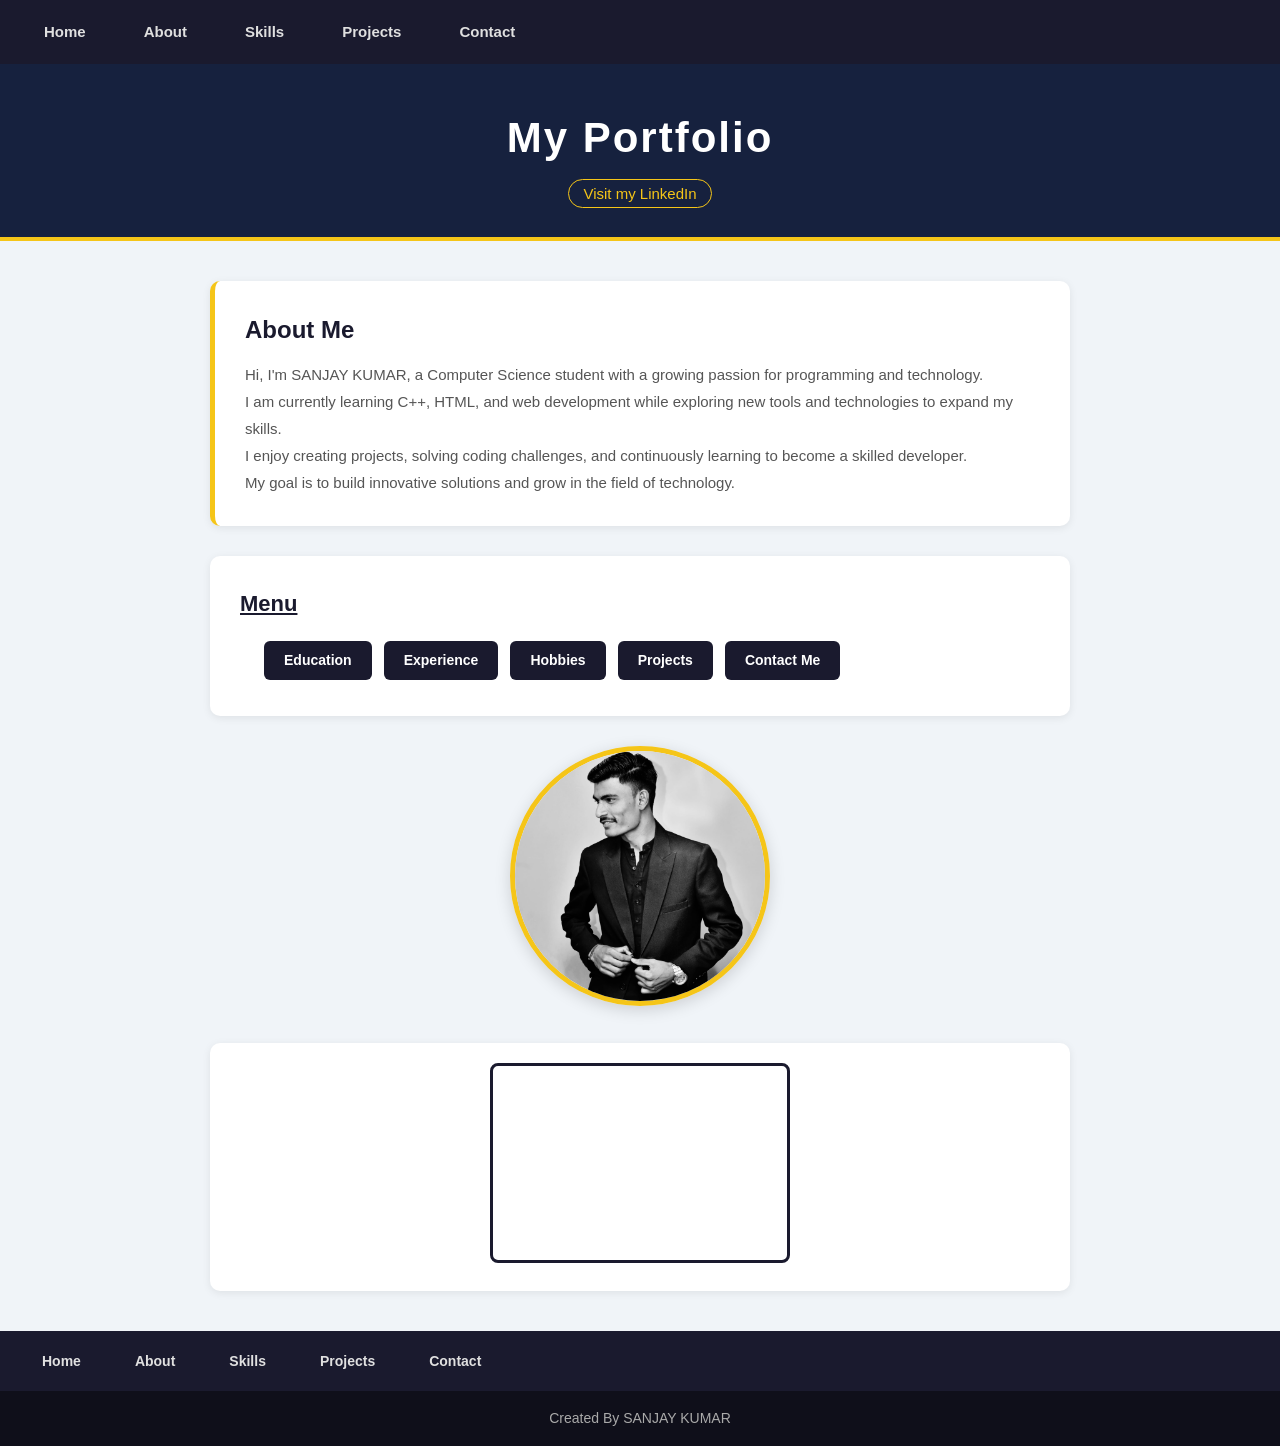
<file: index.html>
<!DOCTYPE html>
<html lang="en">

<head>
    <meta charset="UTF-8">
    <meta name="viewport" content="width=device-width, initial-scale=1.0">
    <title>My Portfolio</title>
    <link rel="stylesheet" href="style.css">
</head>

<body>

    
    <nav class="top-navbar">
        <a href="index.html">Home</a>
        <a href="#about">About</a>
        <a href="education.html">Skills</a>
        <a href="projects.html">Projects</a>
        <a href="contact.html">Contact</a>
    </nav>

    <header>
        <h1>My Portfolio</h1>
        <a href="www.linkedin.com/in/
sanjay-kumar-aa00913b5
 target="_blank">
            Visit my LinkedIn
        </a>
    </header>

    <main>

        <!-- About Me  -->
        <article id="about">
            <h2>About Me</h2>
            <p>
                Hi, I'm SANJAY KUMAR, a Computer Science student with a growing passion for programming and technology. <br> I am currently learning C++, HTML, and web development while exploring new tools and technologies to expand my skills. <br> I enjoy creating projects, solving coding challenges, and continuously learning to become a skilled developer.<br> My goal is to build innovative solutions and grow in the field of technology.
            </p>
        </article>

        <!-- Menu --->
        <nav class="menu-section">
            <h2>Menu</h2>
            <ul>
                <li><a href="education.html">Education</a></li>
                <li><a href="experience.html">Experience</a></li>
                <li><a href="hobbies.html">Hobbies</a></li>
                <li><a href="projects.html">Projects</a></li>
                <li><a href="contact.html">Contact Me</a></li>
            </ul>
        </nav>

        <!-- Profile Photo --->
        <section class="profile-section">
            <a www.linkedin.com.sanjay-kumar-aa00913b5target="_blank">
                <img src="profile.jpeg" alt="Aneel Kumar Profile Photo">
            </a>
        </section>

        <!-- YouTube Video --->
        <section class="video-section">
            <iframe width="300" height="200"
                src="https://www.youtube.com/embed/UB1O30fR-EE">
            </iframe>
        </section>

    </main>

    <!-- BOTTOM NAVIGATION BAR -->
    <nav class="bottom-navbar">
        <a href="index.html">Home</a>
        <a href="#about">About</a>
        <a href="education.html">Skills</a>
        <a href="projects.html">Projects</a>
        <a href="contact.html">Contact</a>
    </nav>

    <footer>
        <p>Created By SANJAY KUMAR</p>
    </footer>

</body>

</html>
</file>
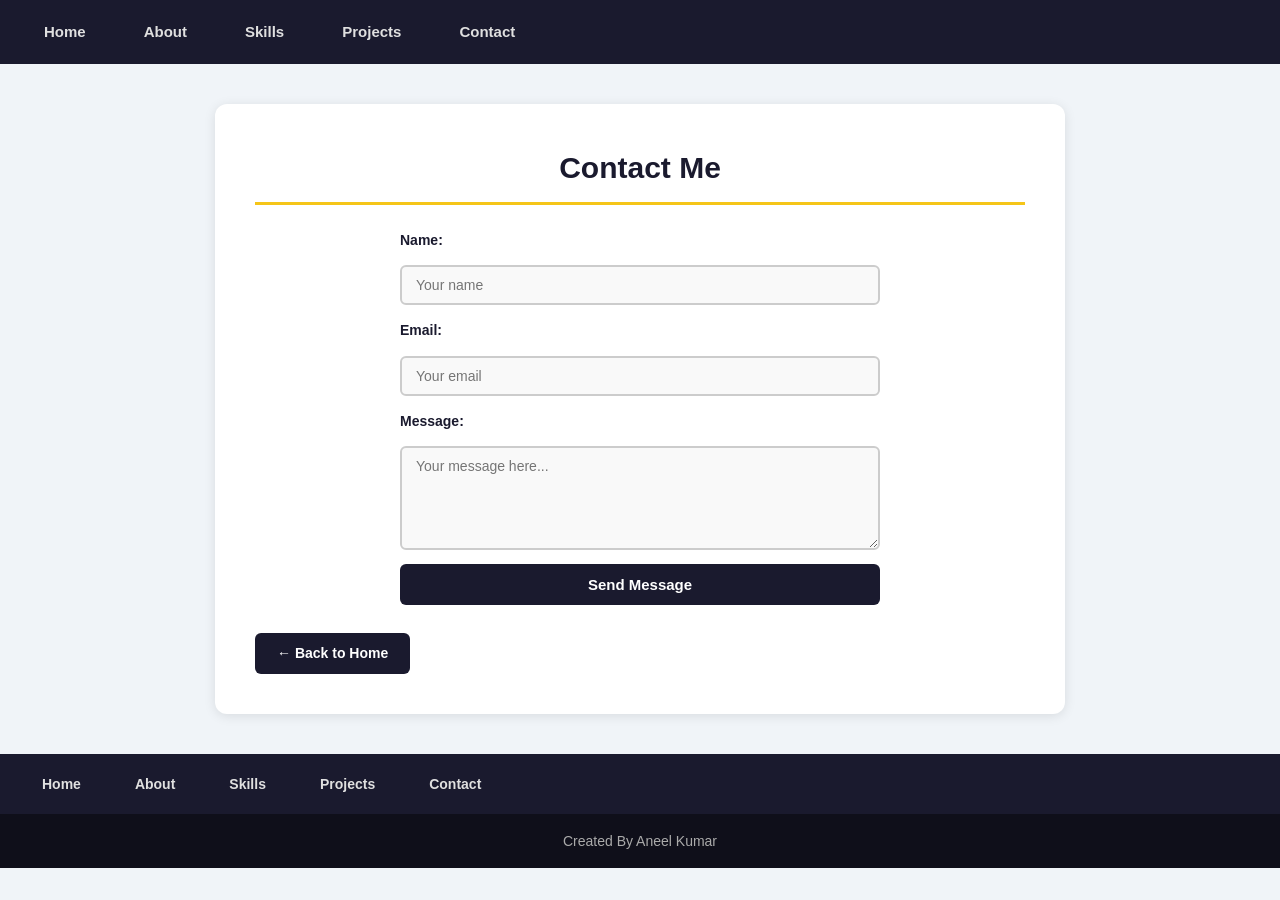
<file: contact.html>
<!DOCTYPE html>
<html lang="en">

<head>
    <meta charset="UTF-8">
    <meta name="viewport" content="width=device-width, initial-scale=1.0">
    <title>Contact</title>
    <link rel="stylesheet" href="style.css">
</head>

<body>

    <!-- TOP NAVIGATION BAR -->
    <nav class="top-navbar">
        <a href="index.html">Home</a>
        <a href="index.html#about">About</a>
        <a href="education.html">Skills</a>
        <a href="projects.html">Projects</a>
        <a href="contact.html">Contact</a>
    </nav>

    <div class="page-container">

        <h1>Contact Me</h1>

        <form class="contact-form" action="https://formsubmit.co/aneelkumar0212@gmail.com" method="POST">

            <!-- Disable CAPTCHA -->
            <input type="hidden" name="_captcha" value="false">

            <!-- Redirect after submit (optional) -->
            <input type="hidden" name="_next" value="https://yourdomain.com/thanks.html">

            <label>Name:</label>
            <input type="text" name="name" placeholder="Your name" required>

            <label>Email:</label>
            <input type="email" name="email" placeholder="Your email" required>

            <label>Message:</label>
            <textarea name="message" rows="5" placeholder="Your message here..." required></textarea>

            <button type="submit">Send Message</button>

        </form>

        <a href="index.html" class="back-link">&#8592; Back to Home</a>

    </div>

    <!-- BOTTOM NAVIGATION BAR -->
    <nav class="bottom-navbar">
        <a href="index.html">Home</a>
        <a href="index.html#about">About</a>
        <a href="education.html">Skills</a>
        <a href="projects.html">Projects</a>
        <a href="contact.html">Contact</a>
    </nav>

    <footer>
        <p>Created By Aneel Kumar</p>
    </footer>

</body>

</html>
</file>
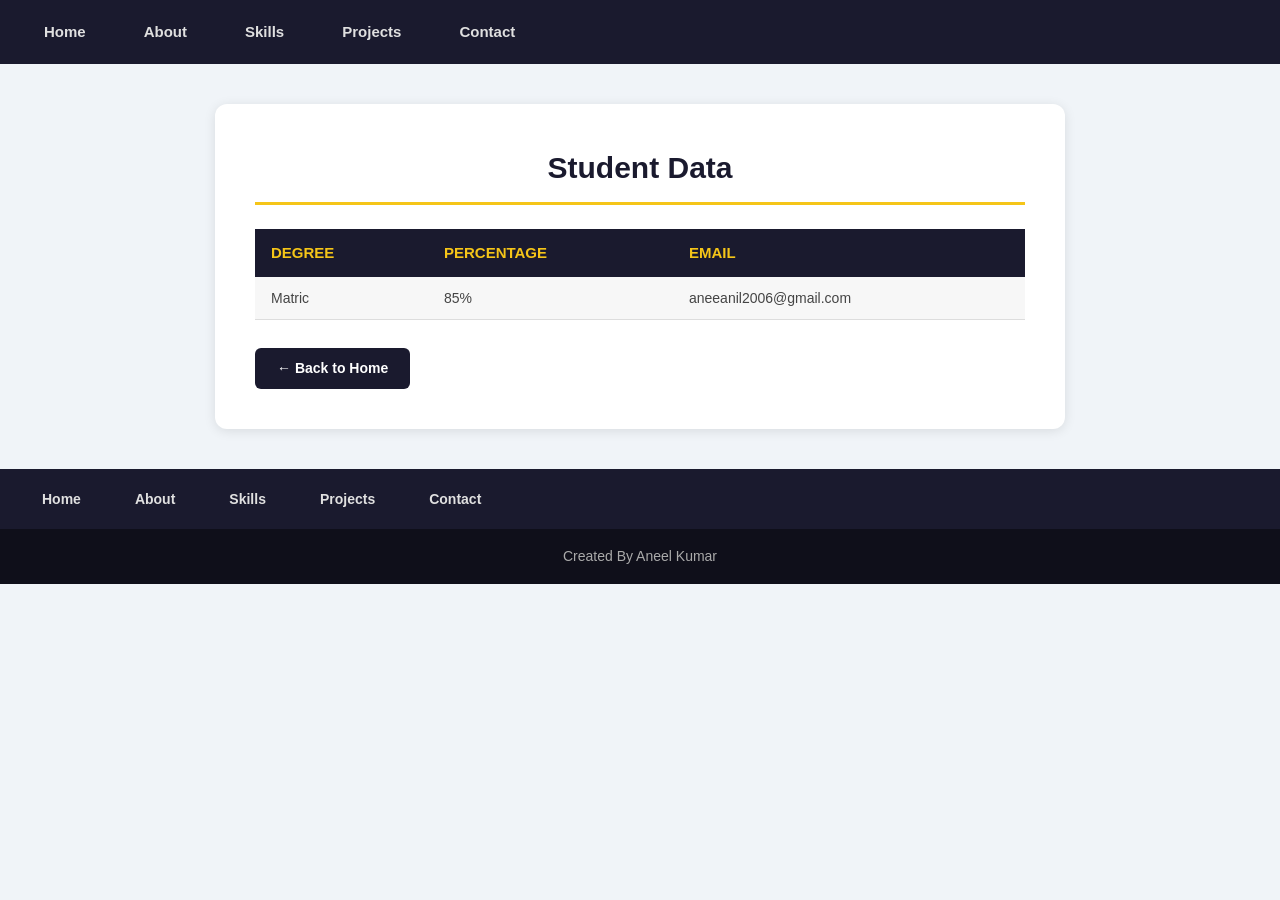
<file: education.html>
<!DOCTYPE html>
<html lang="en">

<head>
    <meta charset="UTF-8">
    <meta name="viewport" content="width=device-width, initial-scale=1.0">
    <title>Education</title>
    <link rel="stylesheet" href="style.css">
</head>

<body>

    <!-- TOP NAVIGATION BAR -->
    <nav class="top-navbar">
        <a href="index.html">Home</a>
        <a href="index.html#about">About</a>
        <a href="education.html">Skills</a>
        <a href="projects.html">Projects</a>
        <a href="contact.html">Contact</a>
    </nav>

    <div class="page-container">

        <h1>Student Data</h1>

        <table>
            <tr>
                <th>Degree</th>
                <th>Percentage</th>
                <th>Email</th>
            </tr>
            <tr>
                <td>Matric</td>
                <td>85%</td>
                <td>aneeanil2006@gmail.com</td>
            </tr>
        </table>

        <a href="index.html" class="back-link">&#8592; Back to Home</a>

    </div>

    <!-- BOTTOM NAVIGATION BAR -->
    <nav class="bottom-navbar">
        <a href="index.html">Home</a>
        <a href="index.html#about">About</a>
        <a href="education.html">Skills</a>
        <a href="projects.html">Projects</a>
        <a href="contact.html">Contact</a>
    </nav>

    <footer>
        <p>Created By Aneel Kumar</p>
    </footer>

</body>

</html>
</file>
<file: style.css>
* {
    margin: 0;
    padding: 0;
    box-sizing: border-box;
}


body {
    font-family: Arial, sans-serif;
    font-size: 16px;
    background-color: #f0f4f8;
    color: #333333;
    line-height: 1.6;
}


.top-navbar {
    background-color: #1a1a2e;
    padding: 14px 30px;
    display: flex;
    align-items: center;
    gap: 30px;
}

.top-navbar a {
    color: #e0e0e0;
    text-decoration: none;
    font-size: 15px;
    font-weight: bold;
    padding: 6px 14px;
    border-radius: 4px;
}

.top-navbar a:hover {
    color: #f5c518;
    background-color: #16213e;
}


header {
    background-color: #16213e;
    color: #ffffff;
    text-align: center;
    padding: 40px 20px 30px;
    border-bottom: 4px solid #f5c518;
}

header h1 {
    font-size: 42px;
    font-weight: bold;
    letter-spacing: 2px;
    margin-bottom: 10px;
}

header a {
    color: #f5c518;
    text-decoration: none;
    font-size: 15px;
    border: 1px solid #f5c518;
    padding: 5px 14px;
    border-radius: 20px;
}

header a:hover {
    background-color: #f5c518;
    color: #16213e;
}


main {
    max-width: 900px;
    margin: 40px auto;
    padding: 0 20px;
}

#about {
    background-color: #ffffff;
    padding: 30px;
    border-radius: 10px;
    border-left: 5px solid #f5c518;
    margin-bottom: 30px;
    box-shadow: 0 2px 8px rgba(0,0,0,0.08);
}

#about h2 {
    font-size: 24px;
    color: #1a1a2e;
    margin-bottom: 12px;
    text-align: left;
}

#about p {
    font-size: 15px;
    color: #555555;
    line-height: 1.8;
}


.menu-section {
    background-color: #ffffff;
    padding: 30px;
    border-radius: 10px;
    margin-bottom: 30px;
    box-shadow: 0 2px 8px rgba(0,0,0,0.08);
}

.menu-section h2 {
    font-size: 22px;
    color: #1a1a2e;
    margin-bottom: 14px;
    text-decoration: underline;
}

.menu-section ul {
    list-style: none;
    display: flex;
    flex-wrap: wrap;
    gap: 12px;
}

.menu-section ul li a {
    display: inline-block;
    background-color: #1a1a2e;
    color: #ffffff;
    text-decoration: none;
    padding: 8px 20px;
    border-radius: 6px;
    font-size: 14px;
    font-weight: bold;
}

.menu-section ul li a:hover {
    background-color: #f5c518;
    color: #1a1a2e;
}

.profile-section {
    text-align: center;
    margin-bottom: 30px;
}

.profile-section img {
    width: 260px;
    height: 260px;
    object-fit: cover;
    border-radius: 50%;
    border: 5px solid #f5c518;
    box-shadow: 0 4px 16px rgba(0,0,0,0.15);
}


.video-section {
    text-align: center;
    margin-bottom: 30px;
    padding: 20px;
    background-color: #ffffff;
    border-radius: 10px;
    box-shadow: 0 2px 8px rgba(0,0,0,0.08);
}

.video-section iframe {
    border-radius: 8px;
    border: 3px solid #1a1a2e;
}


.bottom-navbar {
    background-color: #1a1a2e;
    padding: 14px 30px;
    display: flex;
    align-items: center;
    gap: 30px;
    flex-wrap: wrap;
}

.bottom-navbar a {
    color: #e0e0e0;
    text-decoration: none;
    font-size: 14px;
    font-weight: bold;
    padding: 5px 12px;
    border-radius: 4px;
}

.bottom-navbar a:hover {
    color: #f5c518;
    background-color: #16213e;
}

footer {
    background-color: #0f0f1a;
    color: #aaaaaa;
    text-align: center;
    padding: 16px 20px;
    font-size: 14px;
}


.page-container {
    max-width: 850px;
    margin: 40px auto;
    background-color: #ffffff;
    padding: 40px;
    border-radius: 12px;
    box-shadow: 0 2px 12px rgba(0,0,0,0.10);
}

.page-container h1 {
    font-size: 30px;
    color: #1a1a2e;
    border-bottom: 3px solid #f5c518;
    padding-bottom: 10px;
    margin-bottom: 24px;
    text-align: center;
}


ul {
    list-style: disc;
    padding-left: 24px;
}

ul li {
    padding: 6px 0;
    font-size: 15px;
    color: #444444;
}


.back-link {
    display: inline-block;
    margin-top: 28px;
    background-color: #1a1a2e;
    color: #ffffff;
    text-decoration: none;
    padding: 9px 22px;
    border-radius: 6px;
    font-size: 14px;
    font-weight: bold;
}

.back-link:hover {
    background-color: #f5c518;
    color: #1a1a2e;
}


table {
    width: 100%;
    border-collapse: collapse;
    margin-top: 10px;
}

table th {
    background-color: #1a1a2e;
    color: #f5c518;
    padding: 12px 16px;
    text-align: left;
    font-size: 15px;
    text-transform: uppercase;
}

table td {
    padding: 10px 16px;
    border-bottom: 1px solid #dddddd;
    font-size: 14px;
    color: #444444;
}

table tr:nth-child(even) {
    background-color: #f7f7f7;
}


.contact-form {
    display: flex;
    flex-direction: column;
    gap: 14px;
    max-width: 480px;
    margin: 0 auto;
}

.contact-form label {
    font-weight: bold;
    font-size: 14px;
    color: #1a1a2e;
}

.contact-form input,
.contact-form textarea {
    width: 100%;
    padding: 10px 14px;
    border: 2px solid #cccccc;
    border-radius: 6px;
    font-size: 14px;
    font-family: Arial, sans-serif;
    background-color: #f9f9f9;
}

.contact-form input:focus,
.contact-form textarea:focus {
    border-color: #f5c518;
    outline: none;
    background-color: #ffffff;
}

.contact-form button {
    background-color: #1a1a2e;
    color: #ffffff;
    border: none;
    padding: 12px;
    border-radius: 6px;
    font-size: 15px;
    font-weight: bold;
    cursor: pointer;
}

.contact-form button:hover {
    background-color: #f5c518;
    color: #1a1a2e;
}
</file>
